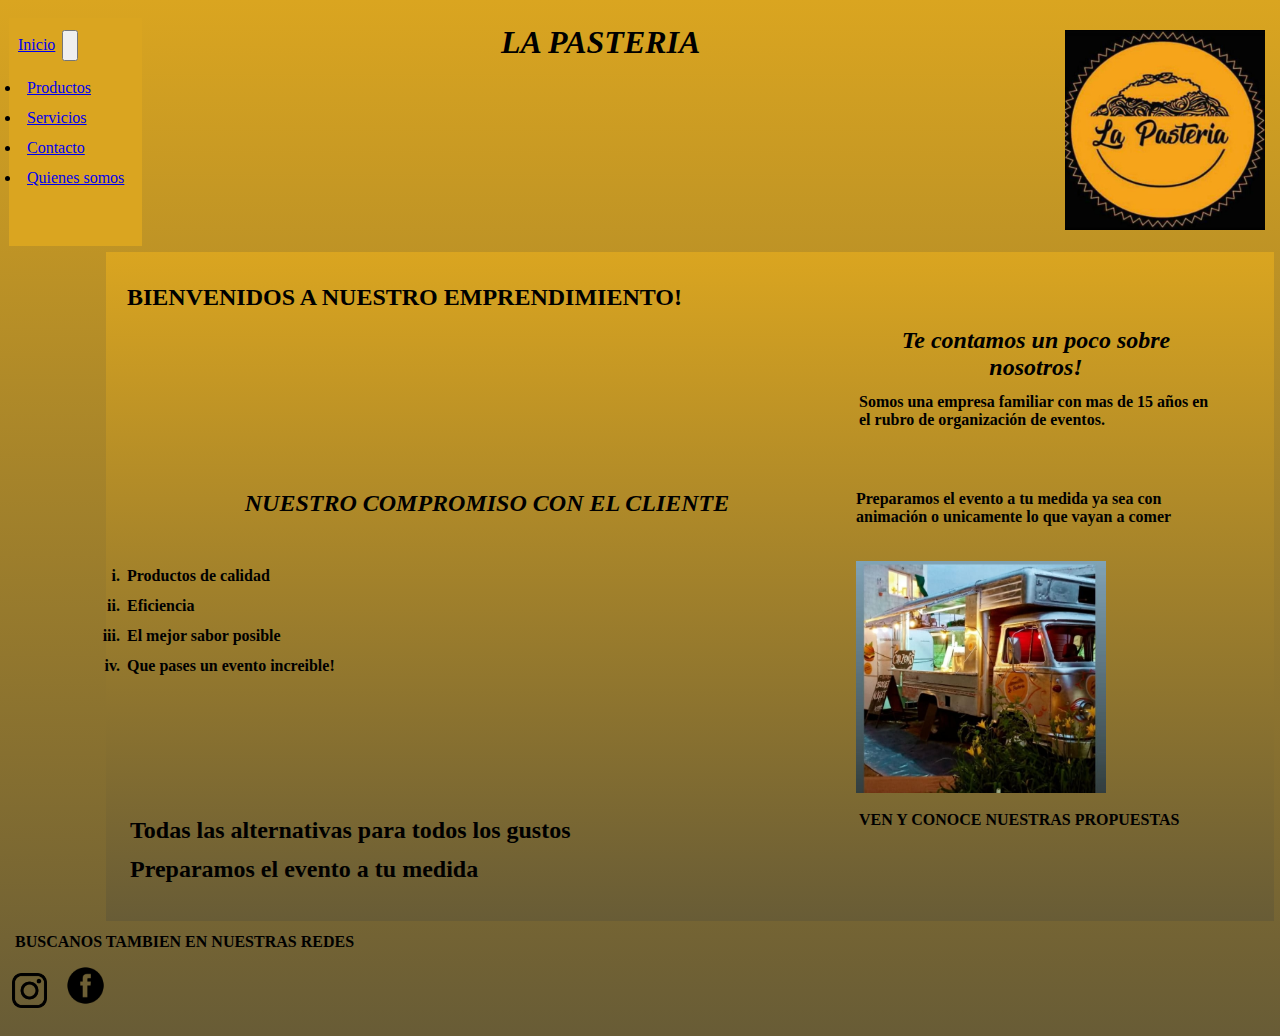
<file: Index.html>
<!DOCTYPE html>
<html lang="en">
<head>
    <meta charset="UTF-8">
    <meta http-equiv="X-UA-Compatible" content="IE=edge">
    <meta name="viewport" content="width=device-width, initial-scale=1.0">
    <meta name="description" content="La Pastería es un emprendimiento familiar en Córdoba que prepara tu evento a tu medida.">
    <meta name="keywords" content="Evento, Menú, Festivales, Cotizaciones">
    <title>Inicio</title>
    <link
    rel="stylesheet"
    href="https://cdnjs.cloudflare.com/ajax/libs/animate.css/4.1.1/animate.min.css">
    <link href="https://cdn.jsdelivr.net/npm/bootstrap@5.3.0-alpha3/dist/css/bootstrap.min.css" rel="stylesheet" integrity="sha384-KK94CHFLLe+nY2dmCWGMq91rCGa5gtU4mk92HdvYe+M/SXH301p5ILy+dN9+nJOZ" crossorigin="anonymous">
    <script src="https://cdn.jsdelivr.net/npm/bootstrap@5.3.0-alpha3/dist/js/bootstrap.bundle.min.js" integrity="sha384-ENjdO4Dr2bkBIFxQpeoTz1HIcje39Wm4jDKdf19U8gI4ddQ3GYNS7NTKfAdVQSZe" crossorigin="anonymous"></script>
    <link rel="stylesheet" href="css/style.css">
</head>
<body id="grids">
<!-- NICOLAS JAIME COMISION 39410 -->
<!-- ENCABEZADO -->

    <header id="header" class="container-fluid">
        <div> 
            <img src="./img/La pasteria logo.jpg" alt="logo" height="200" width="200">
        </div>
        <h1 style="font-style: italic;">LA PASTERIA</h1>
        <nav class="navbar navbar-expand-lg" style="background-color: goldenrod;">
            <div class="container-fluid">
            <a class="navbar-brand" href="index.html">Inicio</a>
            <button class="navbar-toggler" type="button" data-bs-toggle="collapse" data-bs-target="#navbarNav" aria-controls="navbarNav" aria-expanded="false" aria-label="Toggle navigation">
                <span class="navbar-toggler-icon"></span>
            </button>
            <div class="collapse navbar-collapse" id="navbarNav">
                <ul class="navbar-nav">
                <li class="nav-item">
                    <a class="nav-link active" aria-current="page" href="./pages/productos.html">Productos</a>
                </li>
                <li class="nav-item">
                    <a class="nav-link" href="./pages/servicios.html">Servicios</a>
                </li>
                <li class="nav-item">
                    <a class="nav-link" href="./pages/contacto.html">Contacto</a>
                </li>
                <li class="nav-item">
                    <a class="nav-link" href="./pages/quienessomos.html">Quienes somos</a>
                </li>
                </ul>
            </div>
            </div>
        </nav>
    </header>
    <!-- CONTENIDO PRINCIPAL -->
    <main id="banner" class="container">
        <section>
            <h2>BIENVENIDOS A NUESTRO EMPRENDIMIENTO!</h2>
        </section>
        <div class="quienes-somos-container">
            <h2 class="h2">Te contamos un poco sobre nosotros!</h2>
            <p>Somos una empresa familiar con mas de 15 años en el rubro de organización de eventos.</p>
        </div>
    </div>
        <h2 class="h2"> NUESTRO COMPROMISO CON EL CLIENTE</h2>
        <p>Preparamos el evento a tu medida ya sea con animación o unicamente lo que vayan a comer</p>   
        </div  class="servicios-list">
            <ol class="ol">
                <li>Productos de calidad</li>
                <li>Eficiencia</li>
                <li>El mejor sabor posible</li>
                <li>Que pases un evento increible!</li>
            </ol>
    <img src="./img/Imagen 1 para servicios.jpg" alt="Foodtruck"  width="250" class="img-circle">
        <section class="container">
            <div class="row">
                <h2 class="col-12">Todas las alternativas para todos los gustos</h2>
                <h2 class="col-5"> Preparamos el evento a tu medida</h2>
            </div>
        </section>
        </div>
    </div>
        <section>
            <p>VEN Y CONOCE NUESTRAS PROPUESTAS</p> 
        </section>
    </main>
    <!-- FOOTER ES COMUN EN TODAS LAS PAGINAS -->
    <footer>
    <p><strong>BUSCANOS TAMBIEN EN NUESTRAS REDES</strong></p>
    <img src="../img/Logo instagram.png" alt="instagram" width="35">
    <a href="https://instagram.com/lapasteriacba"></a>
<img src="../img/Logo facebook.png" alt="facebook" width="45">
    </footer>
</body>
</html>
</file>
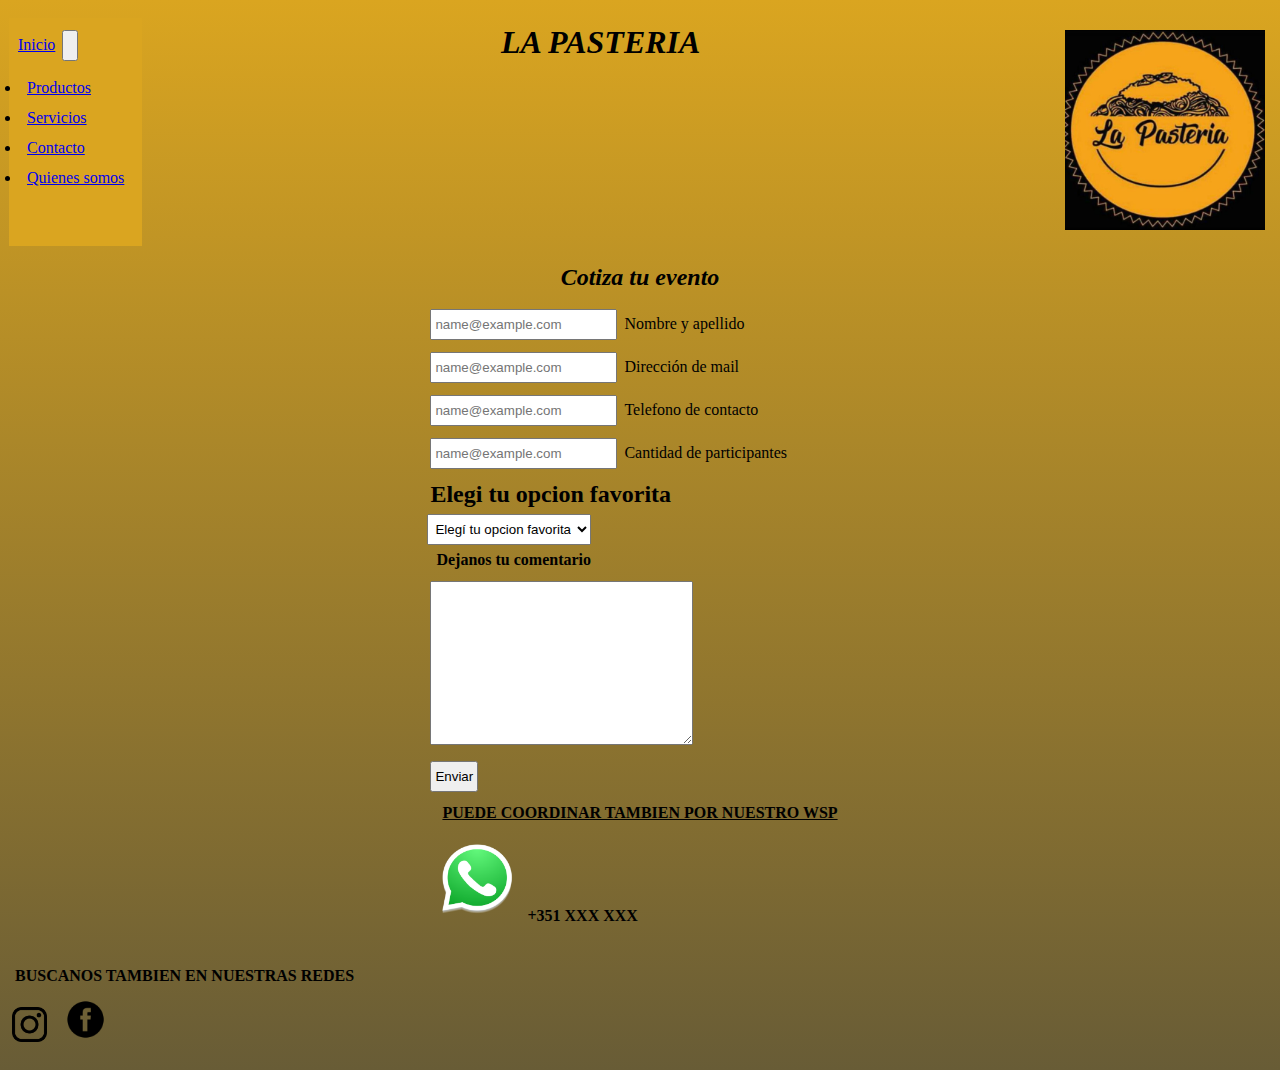
<file: pages/contacto.html>
<!DOCTYPE html>
<html lang="en">
<head>
    <meta charset="UTF-8">
    <meta http-equiv="X-UA-Compatible" content="IE=edge">
    <meta name="viewport" content="width=, initial-scale=1.0">
    <meta name="description" content="La Pastería es un emprendimiento familiar en Córdoba que prepara tu evento a tu medida.">
    <meta name="keywords" content="Evento, Menú, Festivales, Cotizaciones">
    <title>Contacto</title>
    <link href="https://cdn.jsdelivr.net/npm/bootstrap@5.3.0-alpha3/dist/css/bootstrap.min.css" rel="stylesheet" integrity="sha384-KK94CHFLLe+nY2dmCWGMq91rCGa5gtU4mk92HdvYe+M/SXH301p5ILy+dN9+nJOZ" crossorigin="anonymous">
    <script src="https://cdn.jsdelivr.net/npm/bootstrap@5.3.0-alpha3/dist/js/bootstrap.bundle.min.js" integrity="sha384-ENjdO4Dr2bkBIFxQpeoTz1HIcje39Wm4jDKdf19U8gI4ddQ3GYNS7NTKfAdVQSZe" crossorigin="anonymous"></script>
    <link rel="stylesheet" href="https://cdnjs.cloudflare.com/ajax/libs/animate.css/4.1.1/animate.min.css"/>
    <link rel="stylesheet" href="../css/style.css">
</head>
<body>
    <header id="header">
        <div>
        <img src="../img/La pasteria logo.jpg" alt="Logo" height="200" width="200">
        </div>
        <h1 style="font-style: italic;">LA PASTERIA</h1>
        <nav class="navbar navbar-expand-lg" style="background-color: goldenrod;">
            <div class="container-fluid">
            <a class="navbar-brand" href="../index.html">Inicio</a>
            <button class="navbar-toggler" type="button" data-bs-toggle="collapse" data-bs-target="#navbarNav" aria-controls="navbarNav" aria-expanded="false" aria-label="Toggle navigation">
                <span class="navbar-toggler-icon"></span>
            </button>
            <div class="collapse navbar-collapse" id="navbarNav">
                <ul class="navbar-nav">
                <li class="nav-item">
                    <a class="nav-link active" aria-current="page" href="productos.html">Productos</a>
                </li>
                <li class="nav-item">
                    <a class="nav-link" href="servicios.html">Servicios</a>
                </li>
                <li class="nav-item">
                    <a class="nav-link" href="contacto.html">Contacto</a>
                </li>
                <li class="nav-item">
                    <a class="nav-link" href="quienessomos.html">Quienes somos</a>
                </li>
                </ul>
            </div>
            </div>
        </nav>
    </header>
    <main class="contacto">
        <h2 class="h2">Cotiza tu evento</h2>
        <form action="">
            <div class="form-floating mb-3">
                <input type="email" class="form-control" id="floatingInput" placeholder="name@example.com">
                <label for="floatingInput">Nombre y apellido</label>
            </div>
            <div class="form-floating mb-3">
                <input type="email" class="form-control" id="floatingInput" placeholder="name@example.com">
                <label for="floatingInput">Dirección de mail</label>
            </div>
            <div class="form-floating mb-3">
                <input type="email" class="form-control" id="floatingInput" placeholder="name@example.com">
                <label for="floatingInput">Telefono de contacto</label>
            </div>
            <div class="form-floating mb-3">
                <input type="email" class="form-control" id="floatingInput" placeholder="name@example.com">
                <label for="floatingInput">Cantidad de participantes</label>
            </div>
            </div>
                <h2>Elegi tu opcion favorita</h2>
                <select class="form-select" aria-label="Default select example">
                    <option selected>Elegí tu opcion favorita</option>
                    <option value="1">Opcion 1</option>
                    <option value="2">Opcion 2</option>
                    <option value="3">Opcion 3</option>
                </select>
            </div>
            <div>
                <strong>
                    <label for="Dejanos tu comentario">Dejanos tu comentario</label>
                </strong>
            <div>
            </div>
            <textarea name="" id="" cols="30" rows="10" ></textarea>
            </div>
        <div>
            <button type="button" class="btn btn-secondary">Enviar</button>
        <div>
            <p><strong><ins>PUEDE COORDINAR TAMBIEN POR NUESTRO WSP</ins></strong></p>
            <div>
                <img src="../img/Logo wsp.png" alt="whatsapp" width="75">
                <strong>
                    <label for="+351 000 000">+351 XXX XXX</label>
                </strong>
            </div>
        </form>
    </main>
    <footer>
        <p><strong>BUSCANOS TAMBIEN EN NUESTRAS REDES</strong></p>
        <img src="../img/Logo instagram.png" alt="instagram" width="35">
            <a href="https://instagram.com/lapasteriacba"></a>
        <img src="../img/Logo facebook.png" alt="facebook" width="45">
    </footer>
</body>
</html>
</file>
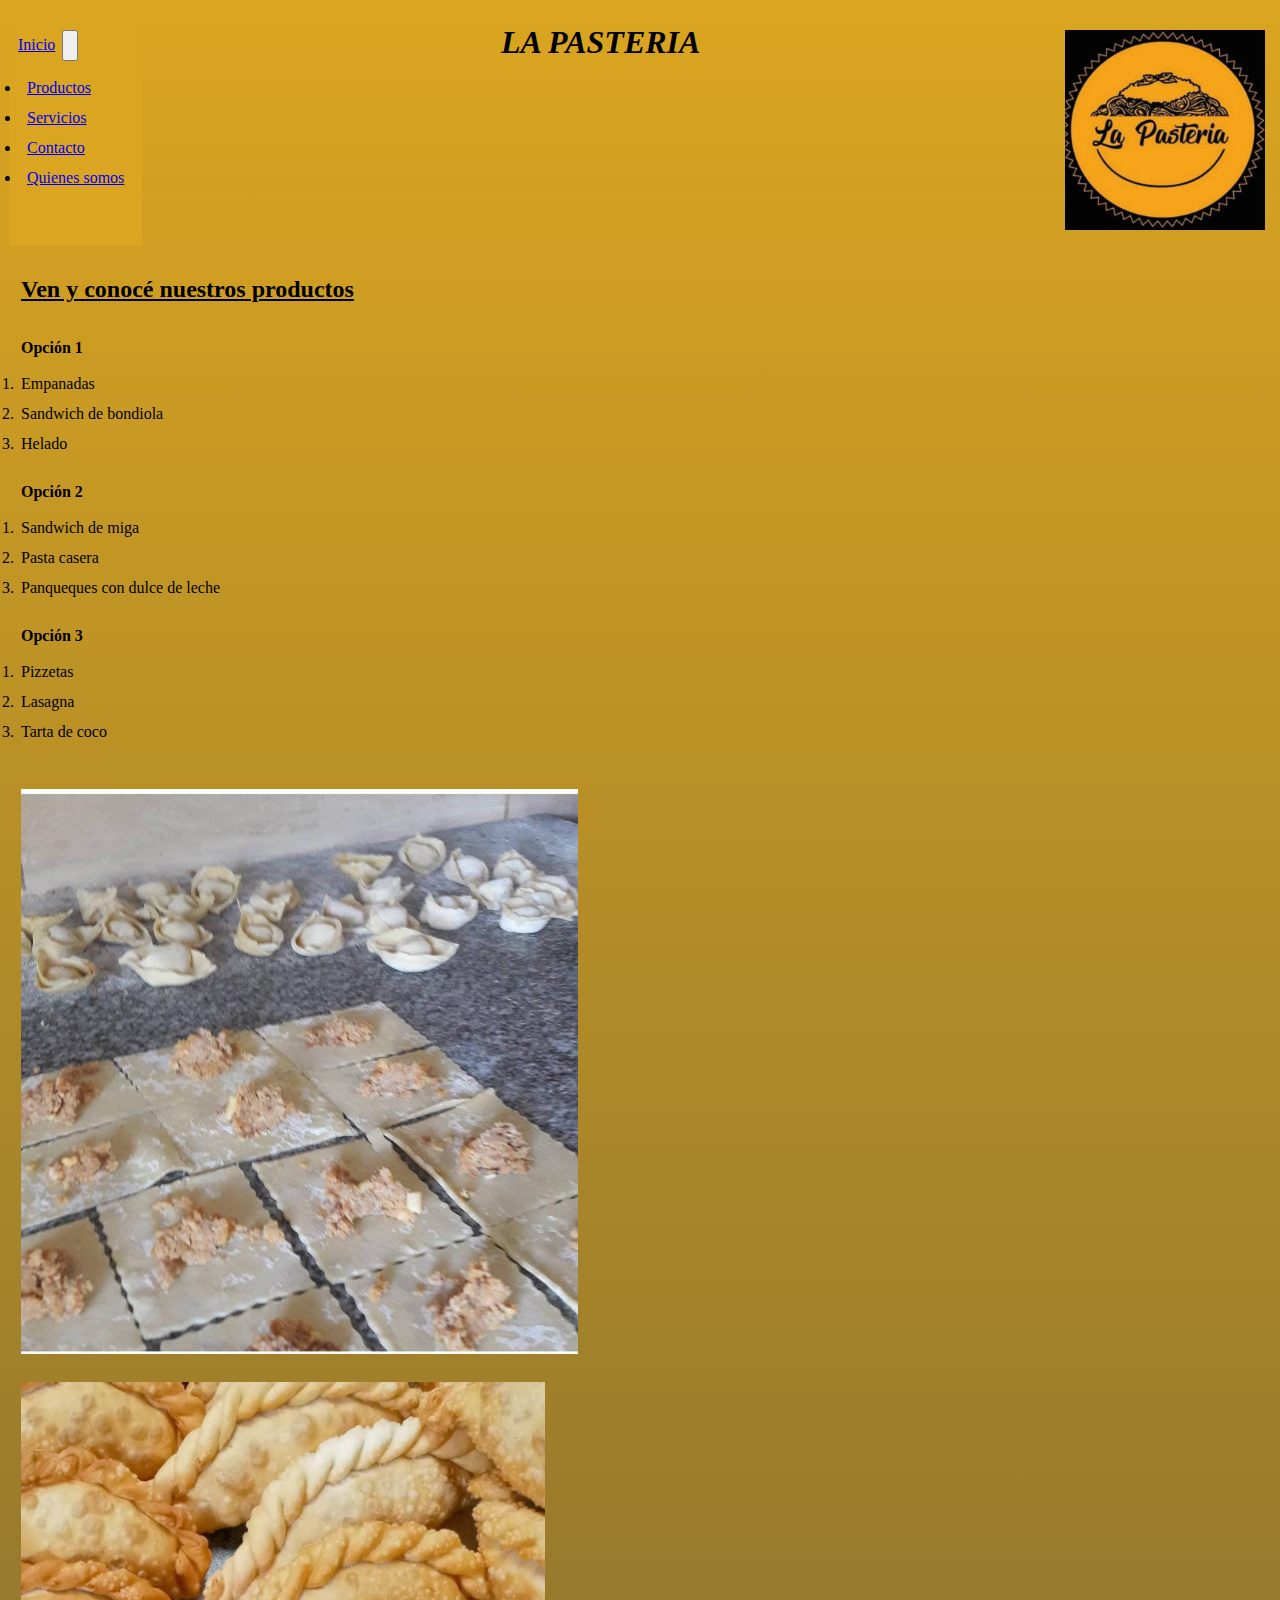
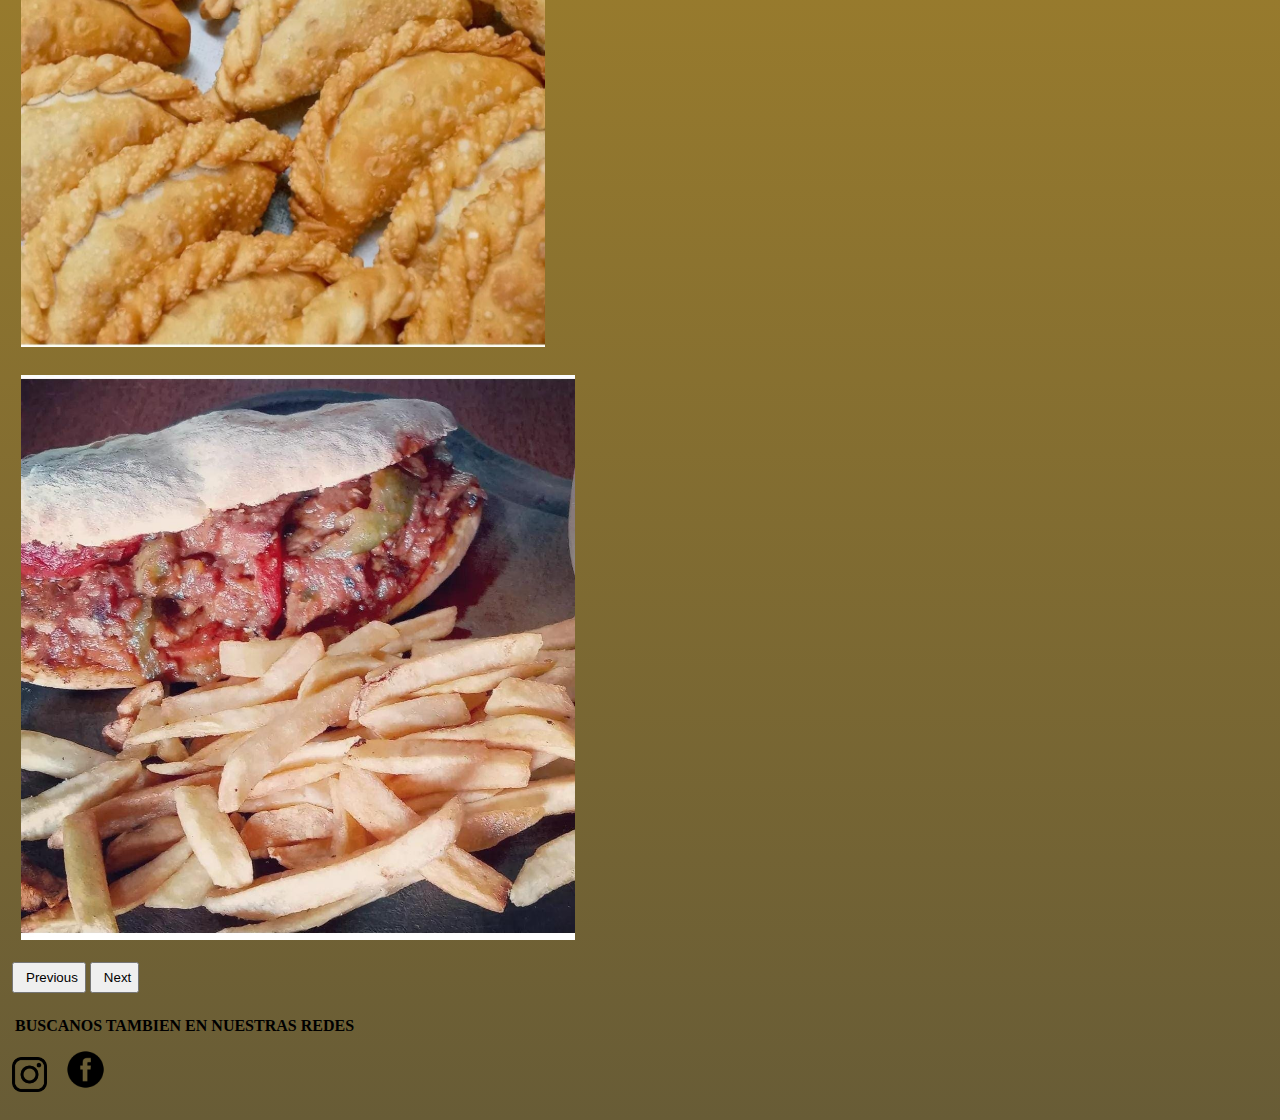
<file: pages/productos.html>
<!DOCTYPE html>
<html lang="en">
<head>
    <meta charset="UTF-8">
    <meta http-equiv="X-UA-Compatible" content="IE=edge">
    <meta name="viewport" content="width=, initial-scale=1.0">
    <meta name="description" content="La Pastería es un emprendimiento familiar en Córdoba que prepara tu evento a tu medida.">
    <meta name="keywords" content="Evento, Menú, Festivales, Cotizaciones">
    <title>Productos</title>
    <link
    rel="stylesheet"
    href="https://cdnjs.cloudflare.com/ajax/libs/animate.css/4.1.1/animate.min.css">
    <link href="https://cdn.jsdelivr.net/npm/bootstrap@5.3.0-alpha3/dist/css/bootstrap.min.css" rel="stylesheet" integrity="sha384-KK94CHFLLe+nY2dmCWGMq91rCGa5gtU4mk92HdvYe+M/SXH301p5ILy+dN9+nJOZ" crossorigin="anonymous">
    <script src="https://cdn.jsdelivr.net/npm/bootstrap@5.3.0-alpha3/dist/js/bootstrap.bundle.min.js" integrity="sha384-ENjdO4Dr2bkBIFxQpeoTz1HIcje39Wm4jDKdf19U8gI4ddQ3GYNS7NTKfAdVQSZe" crossorigin="anonymous"></script>
    <link rel="stylesheet" href="../css/style.css">
</head>
<body>
    <header  id="header">
        <div> 
            <img src="../img/La pasteria logo.jpg" alt="logo" height="200" width="200">
        </div>
        <h1 style="font-style: italic;">LA PASTERIA</h1>
        <nav class="navbar navbar-expand-lg" style="background-color: goldenrod;">
            <div class="container-fluid">
            <a class="navbar-brand" href="../index.html">Inicio</a>
            <button class="navbar-toggler" type="button" data-bs-toggle="collapse" data-bs-target="#navbarNav" aria-controls="navbarNav" aria-expanded="false" aria-label="Toggle navigation">
                <span class="navbar-toggler-icon"></span>
            </button>
            <div class="collapse navbar-collapse" id="navbarNav">
                <ul class="navbar-nav">
                <li class="nav-item">
                    <a class="nav-link active" aria-current="page" href="productos.html">Productos</a>
                </li>
                <li class="nav-item">
                    <a class="nav-link" href="servicios.html">Servicios</a>
                </li>
                <li class="nav-item">
                    <a class="nav-link" href="contacto.html">Contacto</a>
                </li>
                <li class="nav-item">
                    <a class="nav-link" href="quienessomos.html">Quienes somos</a>
                </li>
                </ul>
            </div>
            </div>
        </nav>
    </header>
<!-- listado de opciones -->
    <main class="container">
    <div class="row">
        <div class="col-12">
            <h2><ins>Ven y conocé nuestros productos</ins></h2>
        </div>
    </div>
        <div class="row">
            <div class="col-4">
                <p><strong>Opción 1</strong></p>
                <ol class=".ol">
                    <li>Empanadas</li>
                    <li>Sandwich de bondiola</li>
                    <li>Helado</li>
                </ol>
            </div>
            <div class="col-4">
                <p><strong>Opción 2</strong></p>
                <ol class=".ol">
                    <li>Sandwich de miga</li>
                    <li>Pasta casera</li>
                    <li>Panqueques con dulce de leche</li>
                </ol>
            </div>
            <div class="col-4">
                <p><strong>Opción 3</strong></p>
                <ol>
                    <li>Pizzetas</li>
                    <li>Lasagna</li>
                    <li>Tarta de coco</li>
                </ol>
            </div>
        </div>
        <div id="carouselExample" class="carousel slide">
            <div class="carousel-inner">
                <div class="carousel-item active">
                    <img src="../img/Carrusel 1.jpg" class="d-block w-100" alt="Pasta" height="565">
                </div>
            <div class="carousel-item">
                <img src="../img/Carrusel 2.jpg" class="d-block w-100" alt="Empanadas" height="565">
            </div>
                <div class="carousel-item">
                    <img src="../img/Carrusel 3.jpg" class="d-block w-100" alt="Sandwich" height="565">
                </div>
            </div>
            <button class="carousel-control-prev" type="button" data-bs-target="#carouselExample" data-bs-slide="prev">
                <span class="carousel-control-prev-icon" aria-hidden="true"></span>
                <span class="visually-hidden">Previous</span>
            </button>
            <button class="carousel-control-next" type="button" data-bs-target="#carouselExample" data-bs-slide="next">
                <span class="carousel-control-next-icon" aria-hidden="true"></span>
                <span class="visually-hidden">Next</span>
            </button>
        </div>
    </main>
    <footer>
        <p><strong>BUSCANOS TAMBIEN EN NUESTRAS REDES</strong></p>
        <img src="../img/Logo instagram.png" alt="instagram" width="35">
            <a href="https://instagram.com/lapasteriacba"></a>
        <img src="../img/Logo facebook.png" alt="facebook" width="45">
    </footer>
    </footer>
</body>
</html>
</file>
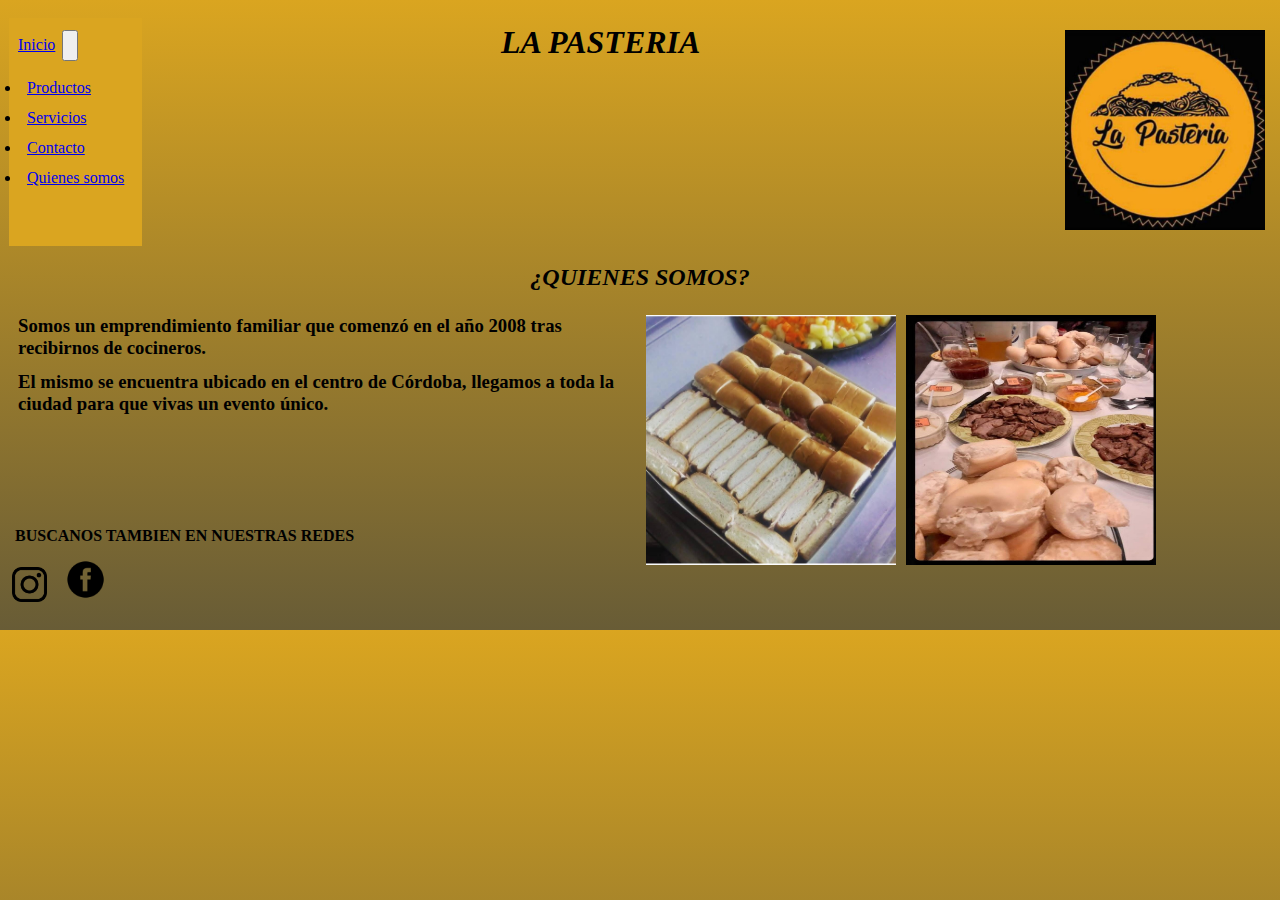
<file: pages/quienessomos.html>
<!DOCTYPE html>
<html lang="en">
<head>
    <meta charset="UTF-8">
    <meta http-equiv="X-UA-Compatible" content="IE=edge">
    <meta name="viewport" content="width=, initial-scale=1.0">
    <title>Quienes somos</title>
    <meta name="description" content="La Pastería es un emprendimiento familiar en Córdoba que prepara tu evento a tu medida.">
    <meta name="keywords" content="Evento, Menú, Festivales, Cotizaciones">
    <link href="https://cdn.jsdelivr.net/npm/bootstrap@5.3.0-alpha3/dist/css/bootstrap.min.css" rel="stylesheet" integrity="sha384-KK94CHFLLe+nY2dmCWGMq91rCGa5gtU4mk92HdvYe+M/SXH301p5ILy+dN9+nJOZ" crossorigin="anonymous">
    <script src="https://cdn.jsdelivr.net/npm/bootstrap@5.3.0-alpha3/dist/js/bootstrap.bundle.min.js" integrity="sha384-ENjdO4Dr2bkBIFxQpeoTz1HIcje39Wm4jDKdf19U8gI4ddQ3GYNS7NTKfAdVQSZe" crossorigin="anonymous"></script>
    <link rel="stylesheet" href="https://cdnjs.cloudflare.com/ajax/libs/animate.css/4.1.1/animate.min.css"/>
    <link rel="stylesheet" href="../css/style.css">
</head>
<body>
    <header id="header">
        <div> 
            <img src="../img/La pasteria logo.jpg" alt="logo" height="200" width="200">
        </div>
        <h1 style="font-style: italic;">LA PASTERIA</h1>
        <nav class="navbar navbar-expand-lg" style="background-color: goldenrod;">
            <div class="container-fluid">
            <a class="navbar-brand" href="../index.html">Inicio</a>
            <button class="navbar-toggler" type="button" data-bs-toggle="collapse" data-bs-target="#navbarNav" aria-controls="navbarNav" aria-expanded="false" aria-label="Toggle navigation">
                <span class="navbar-toggler-icon"></span>
            </button>
            <div class="collapse navbar-collapse" id="navbarNav">
                <ul class="navbar-nav">
                <li class="nav-item">
                    <a class="nav-link active" aria-current="page" href="productos.html">Productos</a>
                </li>
                <li class="nav-item">
                    <a class="nav-link" href="servicios.html">Servicios</a>
                </li>
                <li class="nav-item">
                    <a class="nav-link" href="contacto.html">Contacto</a>
                </li>
                <li class="nav-item">
                    <a class="nav-link" href="quienessomos.html">Quienes somos</a>
                </li>
                </ul>
            </div>
            </div>
        </nav>
    </header>
    <main>
        <h2 class="h2">¿QUIENES SOMOS?</h2>
        <section class="grid-container">
            <div>
                <h3>Somos un emprendimiento familiar que comenzó en el año 2008 tras recibirnos de cocineros.</h3>
                <h3> El mismo se encuentra ubicado en el centro de Córdoba, llegamos a toda la ciudad para que vivas un evento único. </h3>
            </div>
            <div> 
                <img src="../img/quienes somos 1.jpg" class="rounded float-start" alt="Comida" width="250" height="250">
                <img src="../img/quienes somos 2.jpg" class="rounded float-end" alt="Comida" height="250" width="250">
            </div>
        </section>
    </main>
    <footer class="footer">
        <p><strong>BUSCANOS TAMBIEN EN NUESTRAS REDES</strong></p>
        <img src="../img/Logo instagram.png" alt="instagram" width="35">
            <a href="https://instagram.com/lapasteriacba"></a>
        <img src="../img/Logo facebook.png" alt="facebook" width="45">
    </footer>
</body>
</html>
</file>
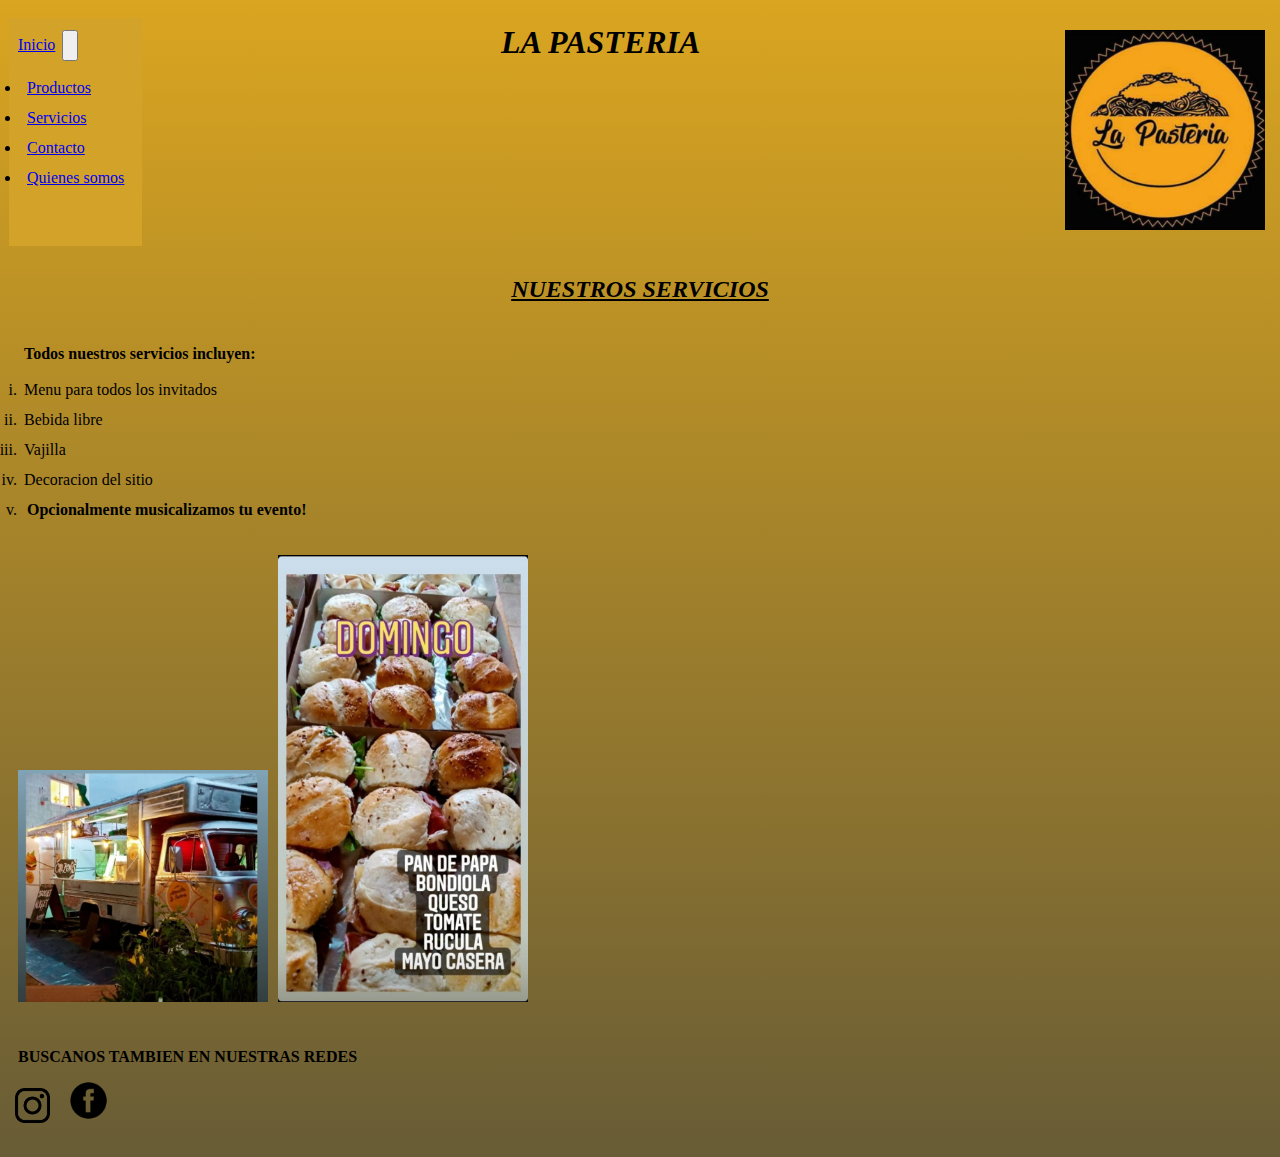
<file: pages/servicios.html>
<!DOCTYPE html>
<html lang="en">
<head>
    <meta charset="UTF-8">
    <meta http-equiv="X-UA-Compatible" content="IE=edge">
    <meta name="viewport" content="width=, initial-scale=1.0">
    <meta name="description" content="La Pastería es un emprendimiento familiar en Córdoba que prepara tu evento a tu medida.">
    <meta name="keywords" content="Evento, Menú, Festivales, Cotizaciones">
    <title>Servicios</title>
    <link href="https://cdn.jsdelivr.net/npm/bootstrap@5.3.0-alpha3/dist/css/bootstrap.min.css" rel="stylesheet" integrity="sha384-KK94CHFLLe+nY2dmCWGMq91rCGa5gtU4mk92HdvYe+M/SXH301p5ILy+dN9+nJOZ" crossorigin="anonymous">
    <script src="https://cdn.jsdelivr.net/npm/bootstrap@5.3.0-alpha3/dist/js/bootstrap.bundle.min.js" integrity="sha384-ENjdO4Dr2bkBIFxQpeoTz1HIcje39Wm4jDKdf19U8gI4ddQ3GYNS7NTKfAdVQSZe" crossorigin="anonymous"></script>
    <link rel="stylesheet" href="https://cdnjs.cloudflare.com/ajax/libs/animate.css/4.1.1/animate.min.css"/>
    <link rel="stylesheet" href="../css/style.css">
</head>
<body id="grids">
    <header id="header" class="container-fluid">
        <div> 
            <img src="../img/La pasteria logo.jpg" alt="logo" height="200" width="200">
        </div>
        <h1 style="font-style: italic;">LA PASTERIA</h1>
        <nav class="navbar navbar-expand-lg" style="background-color: rgb(211, 163, 41);">
            <div class="container-fluid">
            <a class="navbar-brand" href="../index.html">Inicio</a>
            <button class="navbar-toggler" type="button" data-bs-toggle="collapse" data-bs-target="#navbarNav" aria-controls="navbarNav" aria-expanded="false" aria-label="Toggle navigation">
                <span class="navbar-toggler-icon"></span>
            </button>
            <div class="collapse navbar-collapse" id="navbarNav">
                <ul class="navbar-nav">
                <li class="nav-item">
                    <a class="nav-link active" aria-current="page" href="productos.html">Productos</a>
                </li>
                <li class="nav-item">
                    <a class="nav-link" href="servicios.html">Servicios</a>
                </li>
                <li class="nav-item">
                    <a class="nav-link" href="contacto.html">Contacto</a>
                </li>
                <li class="nav-item">
                    <a class="nav-link" href="quienessomos.html">Quienes somos</a>
                </li>
                </ul>
            </div>
            </div>
        </nav>
    </header>
    <main class="container">
        <div class="row">
            <div class="col-12">
            <h2 class="h2"><ins>NUESTROS SERVICIOS</ins></h2>
        </div>
        </div>
        <div class="row">
            <div class="col-md-6">
            <div>
                <p><strong> Todos nuestros servicios incluyen:</strong></p>
            <ol class="ol">
                <li>Menu para todos los invitados</li>
                <li>Bebida libre</li>
                <li>Vajilla</li>
                <li>Decoracion del sitio</li>
                <li><strong>Opcionalmente musicalizamos tu evento!</strong></li>
            </ol>
            </div>
        </div>
        <div class="col-md-6">
            <img src="../img/Imagen 1 para servicios.jpg" alt="Foodtruck" width="250" class="img">
            <img src="../img/Menú en servicios.jpg" alt="Sandwich casero" width="250">
        </div>
        </div>
        </div>
    </main>
    <footer>
        <div>
            <p><strong>BUSCANOS TAMBIEN EN NUESTRAS REDES</strong></p>
            <img src="../img/Logo instagram.png" alt="instagram" width="35">
                <a href="https://instagram.com/lapasteriacba"></a>
            <img src="../img/Logo facebook.png" alt="facebook" width="45">
        </div>
    </footer>
</body>
</html>
</file>
<file: css/style.css>
@charset "UTF-8";
#ofertas {
  background: linear-gradient(to bottom, goldenrod, black);
}

.card {
  background: linear-gradient(to bottom, goldenrod, black);
}

/*HEADER*/
#header {
  display: flex;
  flex-direction: row-reverse;
  justify-content: space-between;
  align-content: center;
}
#header nav {
  display: flex;
  justify-content: center;
  align-content: space-between;
}

/*MARGENES*/
* {
  margin: 0;
  padding: 0;
  padding-left: 3px;
  padding-top: 6px;
  padding-bottom: 6px;
  padding-right: 3px;
}

/*Fuente para h2*/
.h2 {
  font-style: oblique;
  font-size: x-large;
  text-align: center;
}

.card div {
  font-weight: 700;
}

/*CONTENIDO MAIN*/
#banner {
  display: grid;
  grid-template-columns: 2fr 1fr;
  grid-template-rows: 3fr 1fr;
  font-weight: 600;
  height: fit-content;
  background-image: linear-gradient(goldenrod, rgb(104, 92, 54));
  background-size: cover;
  margin-left: 100px;
  padding-left: 15px;
  padding-top: 20px;
  padding-bottom: 20px;
  padding-right: 55px;
}

/*COLOR DE FONDO*/
body {
  background-image: linear-gradient(goldenrod, rgb(104, 92, 54));
}

/*IMAGENES*/
.img {
  border-image: stretch;
  width: 200;
  height: 200;
}

/*listas*/
.ol {
  list-style-type: upper-roman;
  padding-right: 10px;
}
.ol li {
  list-style-type: lower-roman;
}

/*Fondo de "servicios*/
.servicios {
  background-image: url(../img/Imagen\ 1\ para\ servicios.jpg);
  background-size: cover;
  padding-left: 15px;
  padding-top: 20px;
  padding-bottom: 20px;
  padding-right: 15px;
}

/*Fondo de "productos"*/
.productos {
  background-image: url(../img/Imagen\ 2.jpg);
  background-size: cover;
  padding-left: 15px;
  padding-top: 20px;
  padding-bottom: 20px;
  padding-right: 15px;
  margin-block-end: auto;
}

/*Grids de "quienes somos"*/
.grid-container {
  display: grid;
  grid-template-rows: 100px 100px;
  grid-template-columns: 1fr 1fr;
}

/*Flexbox de "contactos"*/
.contacto {
  display: flex;
  flex-direction: column;
  align-items: center;
  flex-wrap: 100px;
}

/*Flexbox de formulario*/
.formulario {
  display: flex;
  flex-wrap: wrap;
  justify-content: space-between;
}

.grids {
  grid-template-columns: 300px 100px;
  grid-template-rows: 40px 100px;
}

/*Media queries*/
@media screen and (max-width: 576px) {
  header {
    flex-wrap: wrap;
    padding: 10px 20px;
  }
}
/* Animaciones */
@keyframes animacion {
  0% {
    height: 500px;
    width: 500px;
    background-image: url(../img/Animacion\ 1.jpg);
  }
  25% {
    height: 500px;
    width: 500px;
    background-image: url(../img/Animacion\ 2.jpg);
  }
  50% {
    height: 500px;
    width: 500px;
    background-image: url(../img/Animacion\ 3.jpg);
  }
  100% {
    height: 500px;
    width: 500px;
    background-image: url(../img/Animacion\ 4.jpg);
  }
}
#animacion {
  display: inline-block;
  animation-name: animacion;
  animation-iteration-count: 20;
  animation-duration: 15s;
  animation-delay: 1s;
}

.quienes-somos-container {
  display: flex;
  flex-direction: column;
  justify-content: center;
  align-items: center;
  height: 200px;
}
.quienes-somos-container.servicios-container {
  height: 200px;
}
.quienes-somos-container.servicios-container .servicios-list {
  display: flex;
  flex-direction: column;
  justify-content: center;
  align-items: center;
}

/* Animaciones */
@keyframes animacion {
  0% {
    height: 500px;
    width: 500px;
    background-image: url("../img/Animacion 1.jpg");
  }
  25% {
    height: 500px;
    width: 500px;
    background-image: url("../img/Animacion 2.jpg");
  }
  50% {
    height: 500px;
    width: 500px;
    background-image: url("../img/Animacion 3.jpg");
  }
  100% {
    height: 500px;
    width: 500px;
    background-image: url("../img/Animacion 4.jpg");
  }
}
#animacion {
  display: inline-block;
  animation-name: animacion;
  animation-iteration-count: 20;
  animation-duration: 15s;
  animation-delay: 1s;
}

/* Los días de oferta se aplica un fondo rojo con cambio de letras */

/*# sourceMappingURL=style.css.map */
</file>
